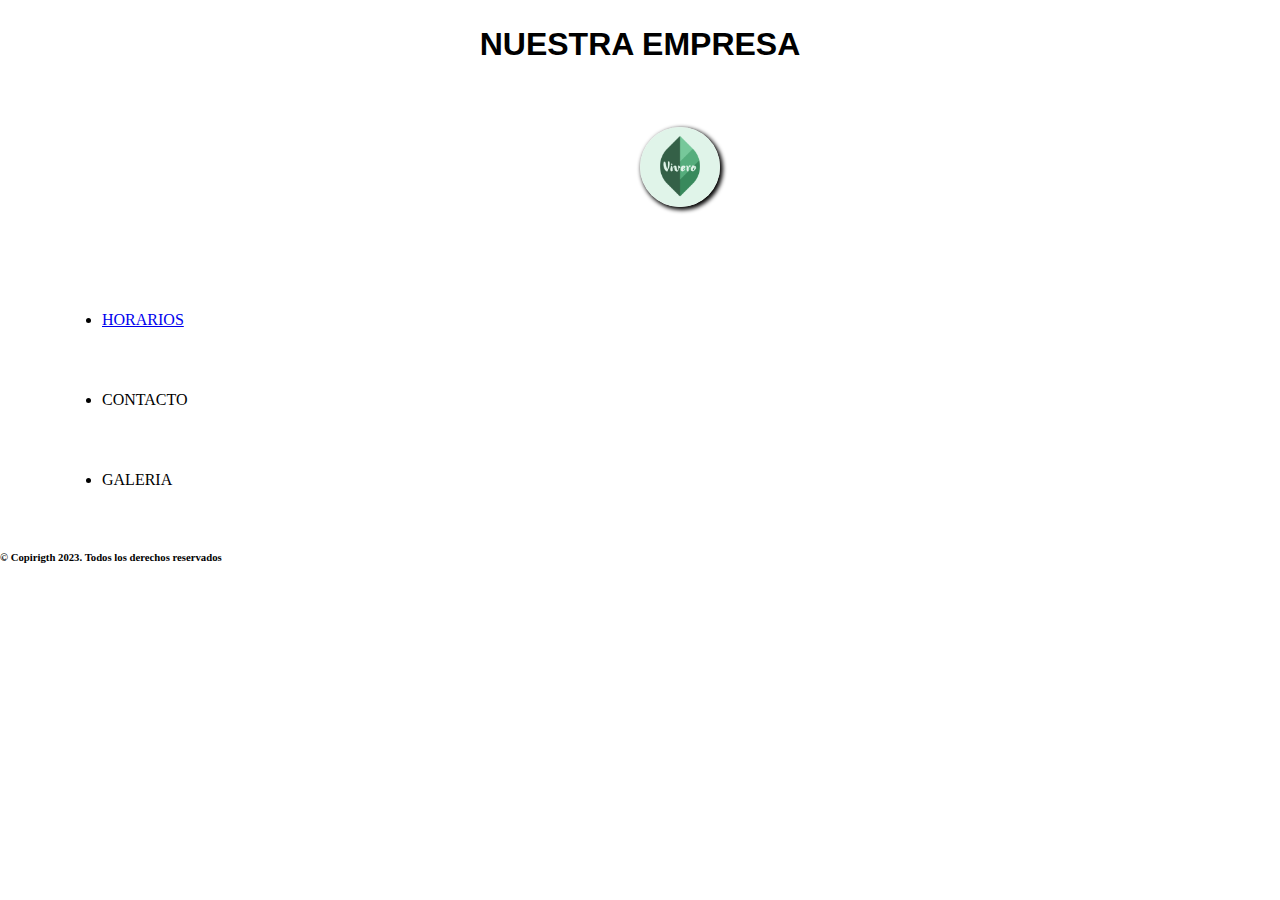
<file: index.html>
<!DOCTYPE html>
<html lang="en">
<head>
    <meta charset="UTF-8">
    <meta name="viewport" content="width=device-width, initial-scale=1.0">
    <link rel="stylesheet" href="./css/style.css">
    <title>CLASE 4</title>

</head>
<header>
    <h1>NUESTRA EMPRESA</h1>
    <img class="logo" src="./img/Logo vivero verde organico .png" alt="logo">
</header>

<body>
    <section>
        <nav>
            <ul>
                <li><a href="./pages/horarios.html">HORARIOS</a></li>
                <li>CONTACTO</li>
                <li>GALERIA</li>
            </ul>
        </nav>

    </section>
    
</body>
<footer>
    <h6>
        &copy; Copirigth 2023. Todos los derechos reservados
    </h6>
</footer>
</html>
</file>
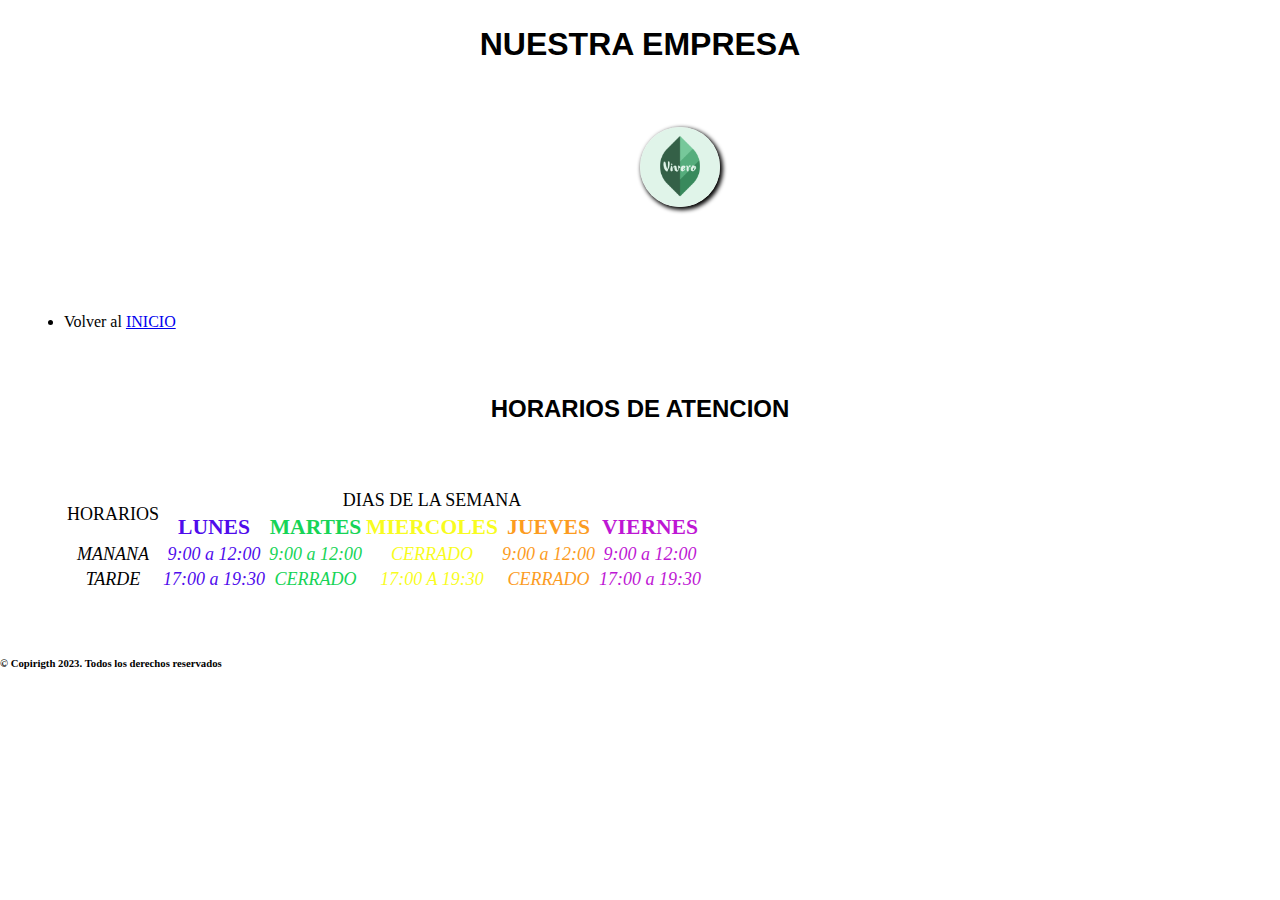
<file: pages/horarios.html>
<!DOCTYPE html>
<html lang="en">
<head>
    <meta charset="UTF-8">
    <meta name="viewport" content="width=device-width, initial-scale=1.0">
    <link rel="stylesheet" href="../css/style.css">
    <title>Horarios</title>
</head>
<header>
    <h1>NUESTRA EMPRESA</h1>
    <img class="logo" src="../img/Logo vivero verde organico .png" alt="logo">

    <li>Volver al <a href="../index.html">INICIO</a></li>

</header>
<body>
    <section>
            <h2>HORARIOS DE ATENCION</h2>
            <table class="tablaCentrado">
            <tr>
                <td rowspan="2">HORARIOS</td>
                <td colspan="5">DIAS DE LA SEMANA</td>
            </tr>
            <tr class="diasNegrita">
                <td class="lunesAzul">LUNES</td>
                <td class="martesVerde">MARTES</td>
                <td class="miercolesAmarillo">MIERCOLES</td>
                <td class="juevesNaranja">JUEVES</td>
                <td class="viernesVioleta">VIERNES</td>
            </tr>
            <tr class="cursivas">
                <td>MANANA</td>
                <td class="lunesAzul">9:00 a 12:00</td>
                <td class="martesVerde">9:00 a 12:00</td>
                <td class="miercolesAmarillo">CERRADO</td>
                <td class="juevesNaranja">9:00 a 12:00</td>
                <td  class="viernesVioleta">9:00 a 12:00</td>
            </tr>
            <tr class="cursivas">
                <td>TARDE</td>
                <td class="lunesAzul">17:00 a 19:30</td>
                <td class="martesVerde">CERRADO</td>
                <td class="miercolesAmarillo">17:00 A 19:30</td>
                <td class="juevesNaranja">CERRADO</td>
                <td class="viernesVioleta">17:00 a 19:30</td>

            </tr>
        </table>

    </section>
    
</body>
<footer>
    <h6>
        &copy; Copirigth 2023. Todos los derechos reservados
    </h6>
</footer>

</html>
</file>
<file: css/style.css>
*{
    margin: 0; border: 0; padding: ;0

}
h1{
    text-align: center;
    font-family: Verdana, Geneva, Tahoma, sans-serif;
 margin: 2%;
    
}

.logo{
    margin: 3% 50%;
    width: 5rem;
    box-shadow: 2px 2px 4px 1px;
    border-style: solid;
    border-radius: 50%;

    
}
li{
    margin: 5%;
}
h2{
    text-align: center;
    font-family: Verdana, Geneva, Tahoma, sans-serif;
    margin: 3%;
 
}
table{
    border: black;
}
.tablaCentrado{
    text-align: center;
    margin: 5%;
    font-size: large;
    
}

.diasNegrita{
    font-weight: 600;
    font-size: larger;
}
.horasCursiva{
    font-style: italic;
}
.lunesAzul{
color: #4f0cec;
}
.martesVerde{
color: #16d456;
}
.miercolesAmarillo{
color: #f8fc1f;
}
.juevesNaranja{
color: #fc9c1f;
}
.viernesVioleta{
color: rgb(190, 23, 212);
}
.cursivas{
    font-style: italic;
}
</file>
